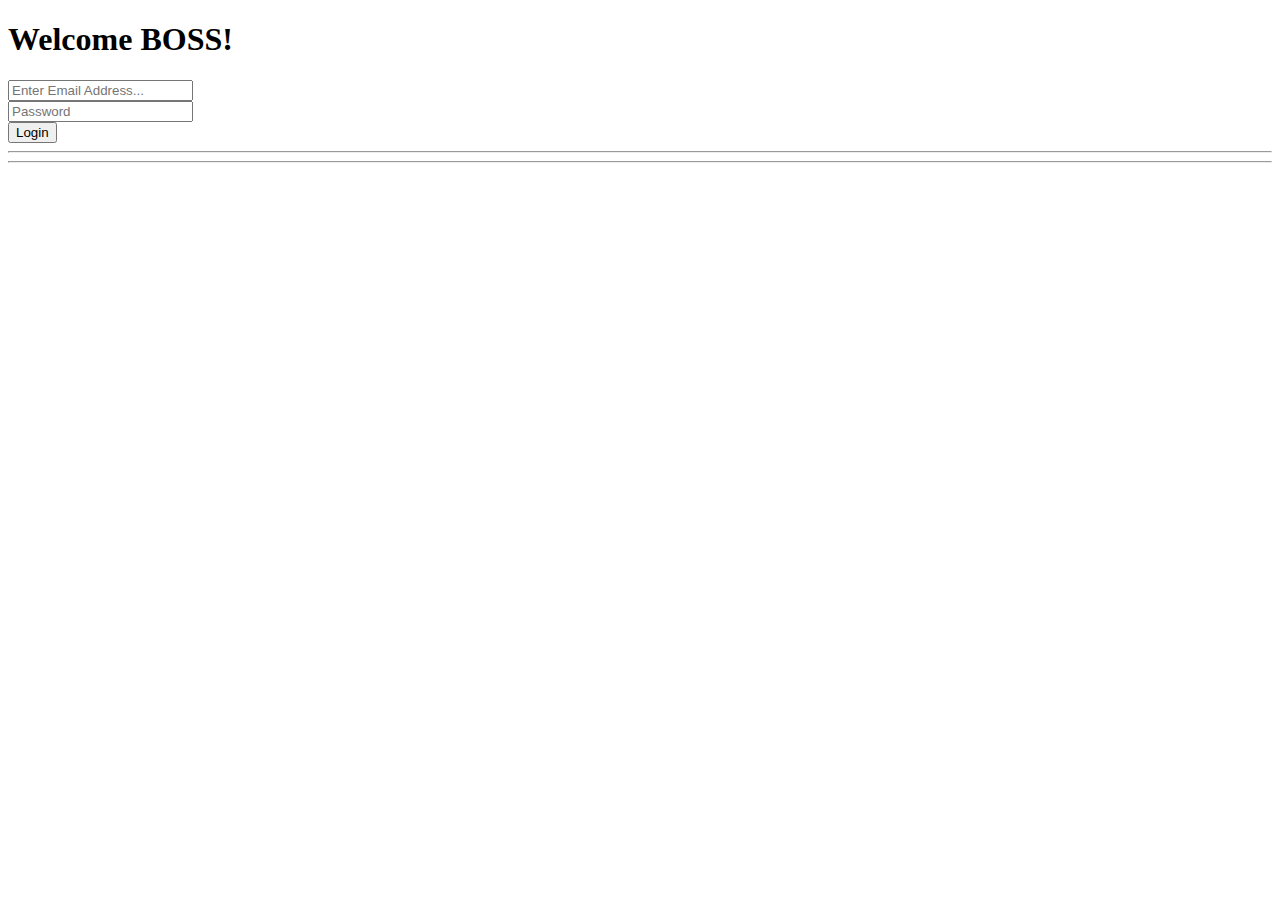
<file: src/main/resources/templates/login.html>
<!DOCTYPE html>
<html lang="en">

<div th:replace="fragments/head :: head('Login')"></div>

<body class="bg-gradient-primary">

    <div class="container">

        <!-- Outer Row -->
        <div class="row justify-content-center">

            <div class="col-xl-10 col-lg-12 col-md-9">

                <div class="card o-hidden border-0 shadow-lg my-5">
                    <div class="card-body p-0">
                        <!-- Nested Row within Card Body -->
                        <div class="row">
                            <div class="col-lg-6 d-none d-lg-block bg-login-image"></div>
                            <div class="col-lg-6">
                                <div class="p-5">
                                    <div class="text-center">
                                        <h1 class="h4 text-gray-900 mb-4">Welcome BOSS!</h1>
                                    </div>
                                    <form class="user" id="loginForm">
                                        <div class="form-group">
                                            <input type="text" class="form-control form-control-user"
                                                id="inputEmail" aria-describedby="emailHelp"
                                                placeholder="Enter Email Address...">
                                        </div>
                                        <div class="form-group">
                                            <input type="password" class="form-control form-control-user"
                                                id="inputPassword" placeholder="Password">
                                        </div>
                                        <button type="submit" class="btn btn-primary btn-user btn-block">
                                            Login
                                        </button>
                                        <hr>
                                    </form>
                                    <hr>
                                </div>
                            </div>
                        </div>
                    </div>
                </div>

            </div>

        </div>

    </div>

    <div th:replace="fragments/bottom :: bottom"></div>

</body>
    <script >
        $(document).ready(function () {
            $("#loginForm").submit(function (event) {
                event.preventDefault();
                var loginForm = {
                    username: $("#inputEmail").val(),
                    password: $("#inputPassword").val()
                };
                $.ajax({
                    type:  "POST",
                    url:  "api/login",
                    contentType: "application/json",
                    data: JSON.stringify(loginForm),
                    success: function () {
                        Common.showToastSuccess("Login success!")
                        location.href = "/";
                    },
                    error: function (error) {
                        Common.showToastError("Login Fail");
                    }
                });
            });
        });





    </script>
</html>
</file>
